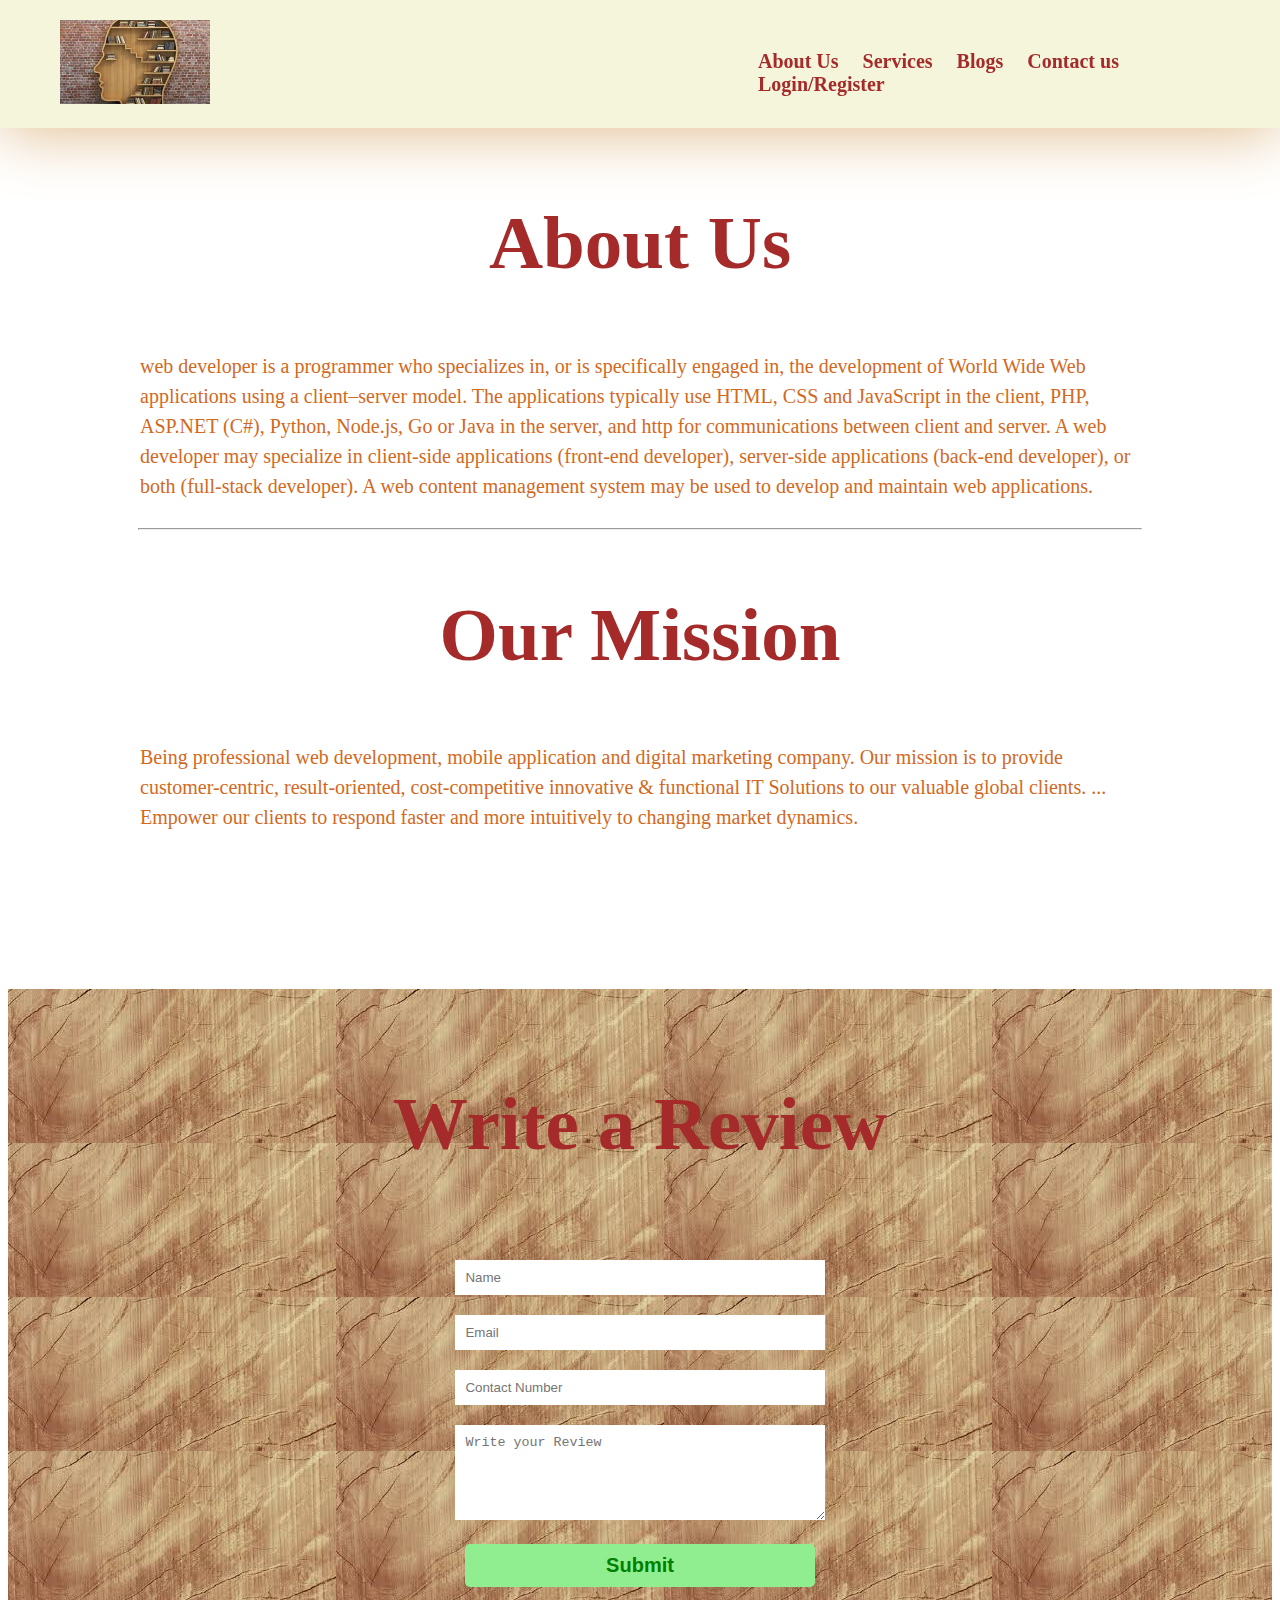
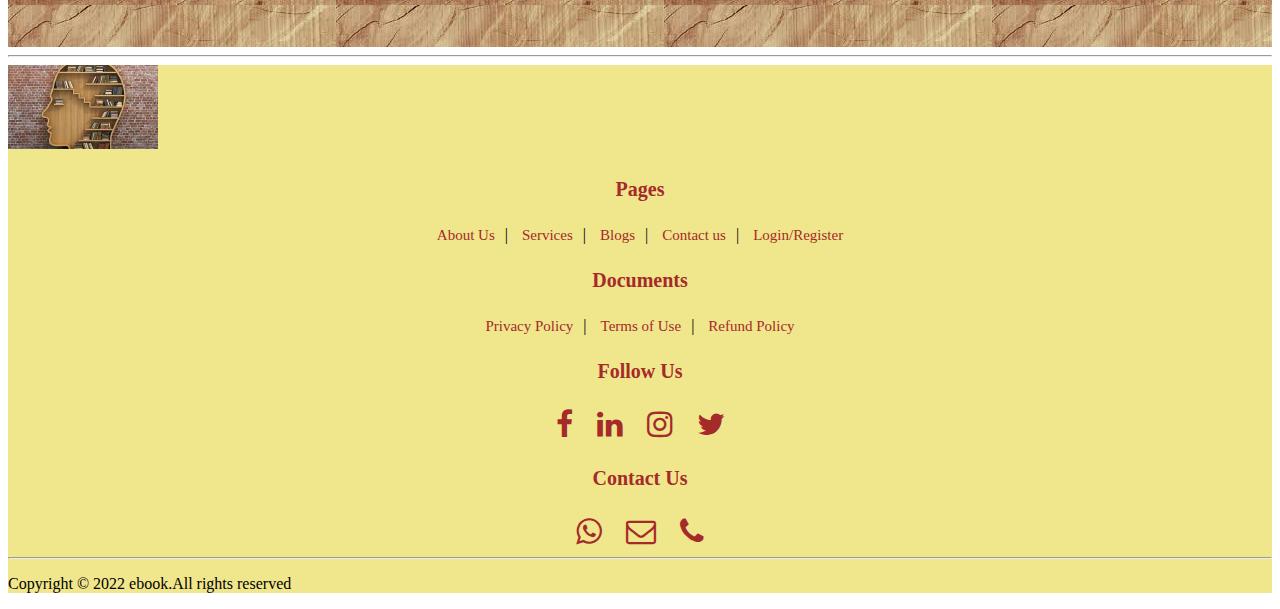
<file: about.html>
<!DOCTYPE html>
<html>
    <head>
        <title>
            Ebook | About Us
        </title>
        <link rel="stylesheet" type="text/css" href="style.css">
        <link rel="stylesheet" type="text/css"  href="https://maxcdn.bootstrapcdn.com/font-awesome/4.2.0/css/font-awesome.min.css">
    </head>
    <body>
        <nav class="nav nav-top">
            <div class="logo">
                <a href="index.html"><img src="book2.jpg" width="150px"></a>
            </div>
            <div class="nav-side">
                <a href="about.html">About Us</a>
                <a href="service.html">Services</a>
                <a href="blog.html">Blogs</a>
                <a href="contact.html">Contact us</a>
                <a href="login.html">Login/Register</a>
            </div>
        </nav>
        <div class="about_us">
            <h2>About Us</h2>
            <div class="about_content">
                <p> web developer is a programmer who specializes in, or is specifically engaged in, the development of World Wide Web applications using a client–server model. The applications typically use HTML, CSS and JavaScript in the client, PHP, ASP.NET (C#), Python, Node.js, Go or Java in the server, and http for communications between client and server. A web developer may specialize in client-side applications (front-end developer), server-side applications (back-end developer), or both (full-stack developer). A web content management system may be used to develop and maintain web applications.</p>
            </div>
            <hr>
            <h2>Our Mission</h2>
            <p>Being professional web development, mobile application and digital marketing company. Our mission is to provide customer-centric, result-oriented, cost-competitive innovative & functional IT Solutions to our valuable global clients. ... Empower our clients to respond faster and more intuitively to changing market dynamics.</p>
        </div>
        <div class="feed">
            <h2>Write a Review</h2>
            <div class="feed_form">
                <form name="submit-googlesheet" method="post">
                    <input type="text" name="Name" placeholder="Name" required><br>
                    <input type="email" name="Email Id" placeholder="Email" required><br>
                    <input type="number" name="Contact" placeholder="Contact Number" required><br>
                    <textarea rows="5" cols="7" name="Review" placeholder="Write your Review"></textarea><br>
                    <button type="submit">Submit</button>
                </form>
            </div>
        </div>
        <hr>
        <footer>
            <div class="footer_logo">
                <a href="#"><img src="book2.jpg" width="150px"></a>
            </div>
            <div class="pages">
                <h3>Pages</h3>
                <a href="about.html">About Us</a>|
                <a href="service.html">Services</a>|
                <a href="blog.html">Blogs</a>|
                <a href="contact.html">Contact us</a>|
                <a href="#">Login/Register</a>
            </div>
            <div class="doc">
                <h3>Documents</h3>
                <a href="">Privacy Policy</a>|
                <a href="">Terms of Use</a>|
                <a href="">Refund Policy</a>
            </div>
            <div class="social">
                <h3>Follow Us</h3>
                <a href="https://www.facebook.com/profile.php?id=100008597228438" target="_blank"><i class="fa fa-facebook" aria-hidden="true"></i></a>
                <a href="https://www.linkedin.com/in/ankit-kumar-singh-9888291a5" target="_blank"><i class="fa fa-linkedin" aria-hidden="true"></i></a>
                <a href="https://www.instagram.com/ankit76671/"><i class="fa fa-instagram" target="_blank" aria-hidden="true"></i></a>
                <a href="https://twitter.com/AnkitKu48154563?t=9JucHOEO05IgHhfEQXHSUQ&s=08" target="_blank"><i class="fa fa-twitter" aria-hidden="true"></i></a>
            </div>
            <div class="contact">
                <h3>Contact Us</h3>
                <a href="https://api.WhatsApp.com/send?phone=+919934310292" target="_blank"><i class="fa fa-whatsapp" aria-hidden="true"></i></a>
                <a href="mailto: ankitsingh993431@gmail.com" target="_blank"><i class="fa fa-envelope-o" aria-hidden="true"></i></a>
                <a href="tel: +919934310292"><i class="fa fa-phone" aria-hidden="true"></i></a>
            </div>
            <hr>
            <p>Copyright &copy; 2022 ebook.All rights reserved</p>
        </footer>
    <!-- jQuery (necessary for Bootstrap's JavaScript plugins) -->
    <script src="https://ajax.googleapis.com/ajax/libs/jquery/1.12.4/jquery.min.js"></script>
        <!-- Latest compiled and minified JavaScript -->
    <script src="https://maxcdn.bootstrapcdn.com/bootstrap/3.3.7/js/bootstrap.min.js" integrity="sha384-Tc5IQib027qvyjSMfHjOMaLkfuWVxZxUPnCJA7l2mCWNIpG9mGCD8wGNIcPD7Txa" crossorigin="anonymous"></script>
    <script>
        const scriptURL =
            'https://script.google.com/macros/s/AKfycbyx9kKFO6UdVN1JU6RUaIJitDpjbfJVDAkoUWXm-TVMpMf59w0M0Q8CM4bsOwExqYH3/exec'
        const form = document.forms['submit-googlesheet']
     
        form.addEventListener('submit', e => {
            e.preventDefault()
            fetch(scriptURL, {
                    method: 'POST',
                    body: new FormData(form)
                })
                .then(response => alert(
                    "Thanks for you valuable feedback!!!"))
                .catch(error => console.error('Error!', error.message))
        })
     
     </script>
     
     
    </body>
</html>
</file>
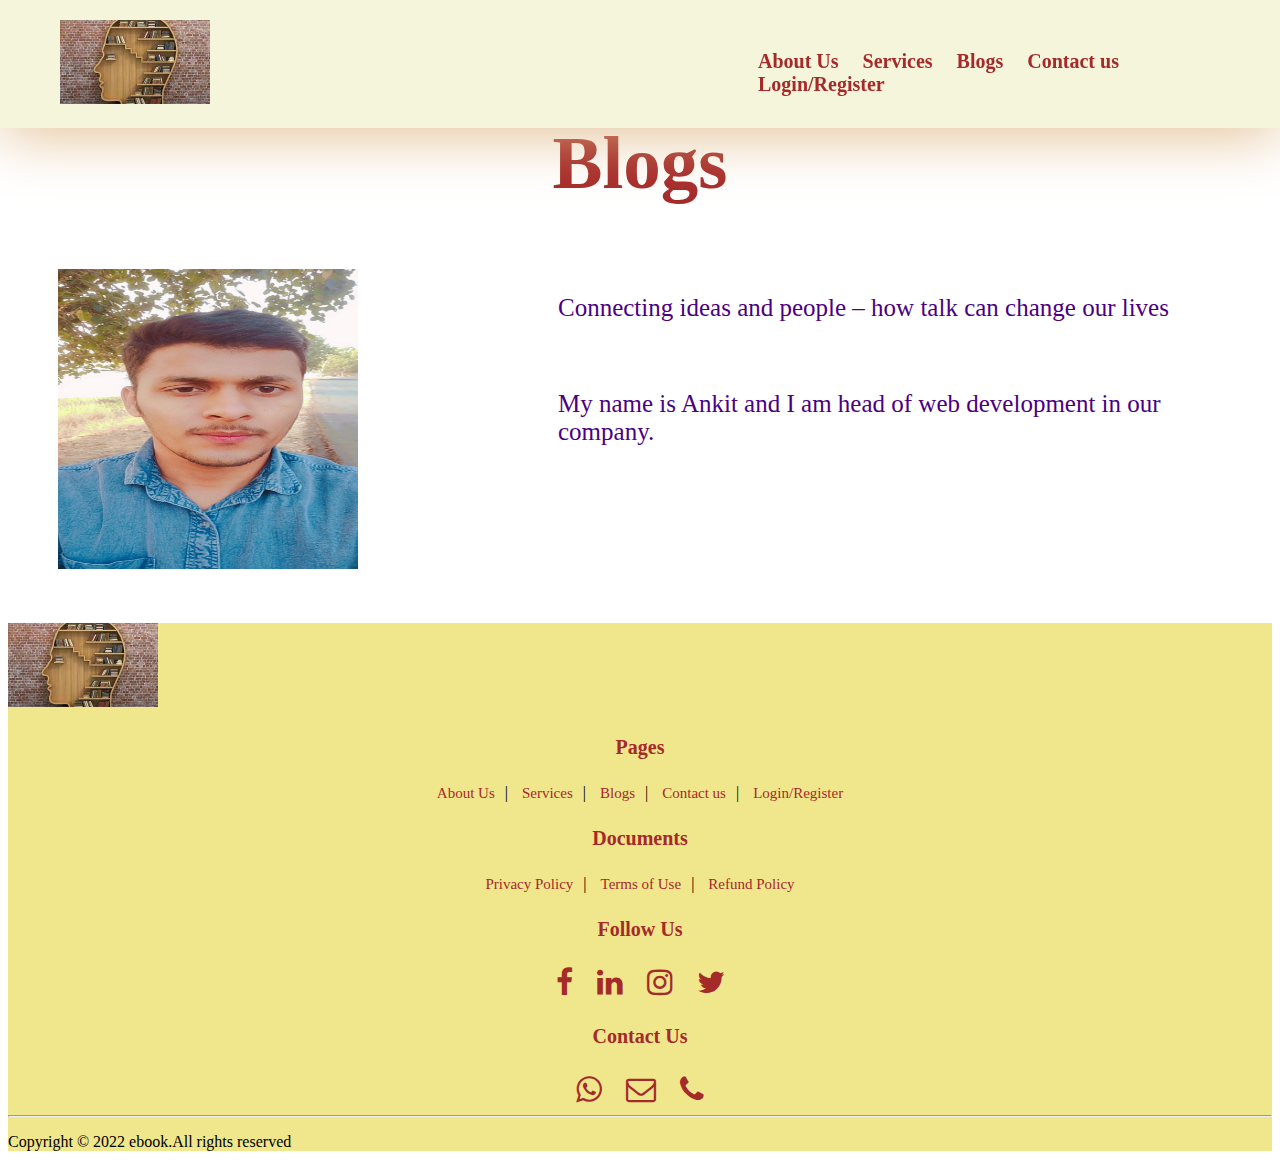
<file: blog.html>
<!DOCTYPE html>
<html>
    <head>
        <title>
            Ebook | Blog
        </title>
        <link rel="stylesheet" type="text/css" href="style.css">
        <link rel="stylesheet" type="text/css"  href="https://maxcdn.bootstrapcdn.com/font-awesome/4.2.0/css/font-awesome.min.css">
    </head>
    <body>
        <nav class="nav nav-top">
            <div class="logo">
                <a href="index.html"><img src="book2.jpg" width="150px"></a>
            </div>
            <div class="nav-side">
                <a href="about.html">About Us</a>
                <a href="service.html">Services</a>
                <a href="blog.html">Blogs</a>
                <a href="contact.html">Contact us</a>
                <a href="login.html">Login/Register</a>
            </div>
        </nav>
        <div class="blo">
            <h2>Blogs</h2>
            <div class="blo_content">
                <div class="blo_img">
                    <img src="Snapchat-879915043.jpg">
                </div>
                <div class="blo_text">
                    <p>Connecting ideas and people – how talk can change our lives</p><br>
                    <p>My name is Ankit and I am head of web development in our company.</p>
                </div>
                
            </div>
        </div>
        <footer>
            <div class="footer_logo">
                <a href="#"><img src="book2.jpg" width="150px"></a>
            </div>
            <div class="pages">
                <h3>Pages</h3>
                <a href="about.html">About Us</a>|
                <a href="service.html">Services</a>|
                <a href="blog.html">Blogs</a>|
                <a href="contact.html">Contact us</a>|
                <a href="#">Login/Register</a>
            </div>
            <div class="doc">
                <h3>Documents</h3>
                <a href="">Privacy Policy</a>|
                <a href="">Terms of Use</a>|
                <a href="">Refund Policy</a>
            </div>
            <div class="social">
                <h3>Follow Us</h3>
                <a href="https://www.facebook.com/profile.php?id=100008597228438" target="_blank"><i class="fa fa-facebook" aria-hidden="true"></i></a>
                <a href="https://www.linkedin.com/in/ankit-kumar-singh-9888291a5" target="_blank"><i class="fa fa-linkedin" aria-hidden="true"></i></a>
                <a href="https://www.instagram.com/ankit76671/"><i class="fa fa-instagram" target="_blank" aria-hidden="true"></i></a>
                <a href="https://twitter.com/AnkitKu48154563?t=9JucHOEO05IgHhfEQXHSUQ&s=08" target="_blank"><i class="fa fa-twitter" aria-hidden="true"></i></a>
            </div>
            <div class="contact">
                <h3>Contact Us</h3>
                <a href="https://api.WhatsApp.com/send?phone=+919934310292" target="_blank"><i class="fa fa-whatsapp" aria-hidden="true"></i></a>
                <a href="mailto: ankitsingh993431@gmail.com" target="_blank"><i class="fa fa-envelope-o" aria-hidden="true"></i></a>
                <a href="tel: +919934310292"><i class="fa fa-phone" aria-hidden="true"></i></a>
            </div>
            <hr>
            <p>Copyright &copy; 2022 ebook.All rights reserved</p>
        </footer>
    <!-- jQuery (necessary for Bootstrap's JavaScript plugins) -->
    <script src="https://ajax.googleapis.com/ajax/libs/jquery/1.12.4/jquery.min.js"></script>
        <!-- Latest compiled and minified JavaScript -->
    <script src="https://maxcdn.bootstrapcdn.com/bootstrap/3.3.7/js/bootstrap.min.js" integrity="sha384-Tc5IQib027qvyjSMfHjOMaLkfuWVxZxUPnCJA7l2mCWNIpG9mGCD8wGNIcPD7Txa" crossorigin="anonymous"></script>
    <script>
        const scriptURL =
            'https://script.google.com/macros/s/AKfycbyx9kKFO6UdVN1JU6RUaIJitDpjbfJVDAkoUWXm-TVMpMf59w0M0Q8CM4bsOwExqYH3/exec'
        const form = document.forms['submit-googlesheet']
     
        form.addEventListener('submit', e => {
            e.preventDefault()
            fetch(scriptURL, {
                    method: 'POST',
                    body: new FormData(form)
                })
                .then(response => alert(
                    "Thanks for you valuable feedback!!!"))
                .catch(error => console.error('Error!', error.message))
        })
     
     </script>
     
     
    </body>
</html>
</file>
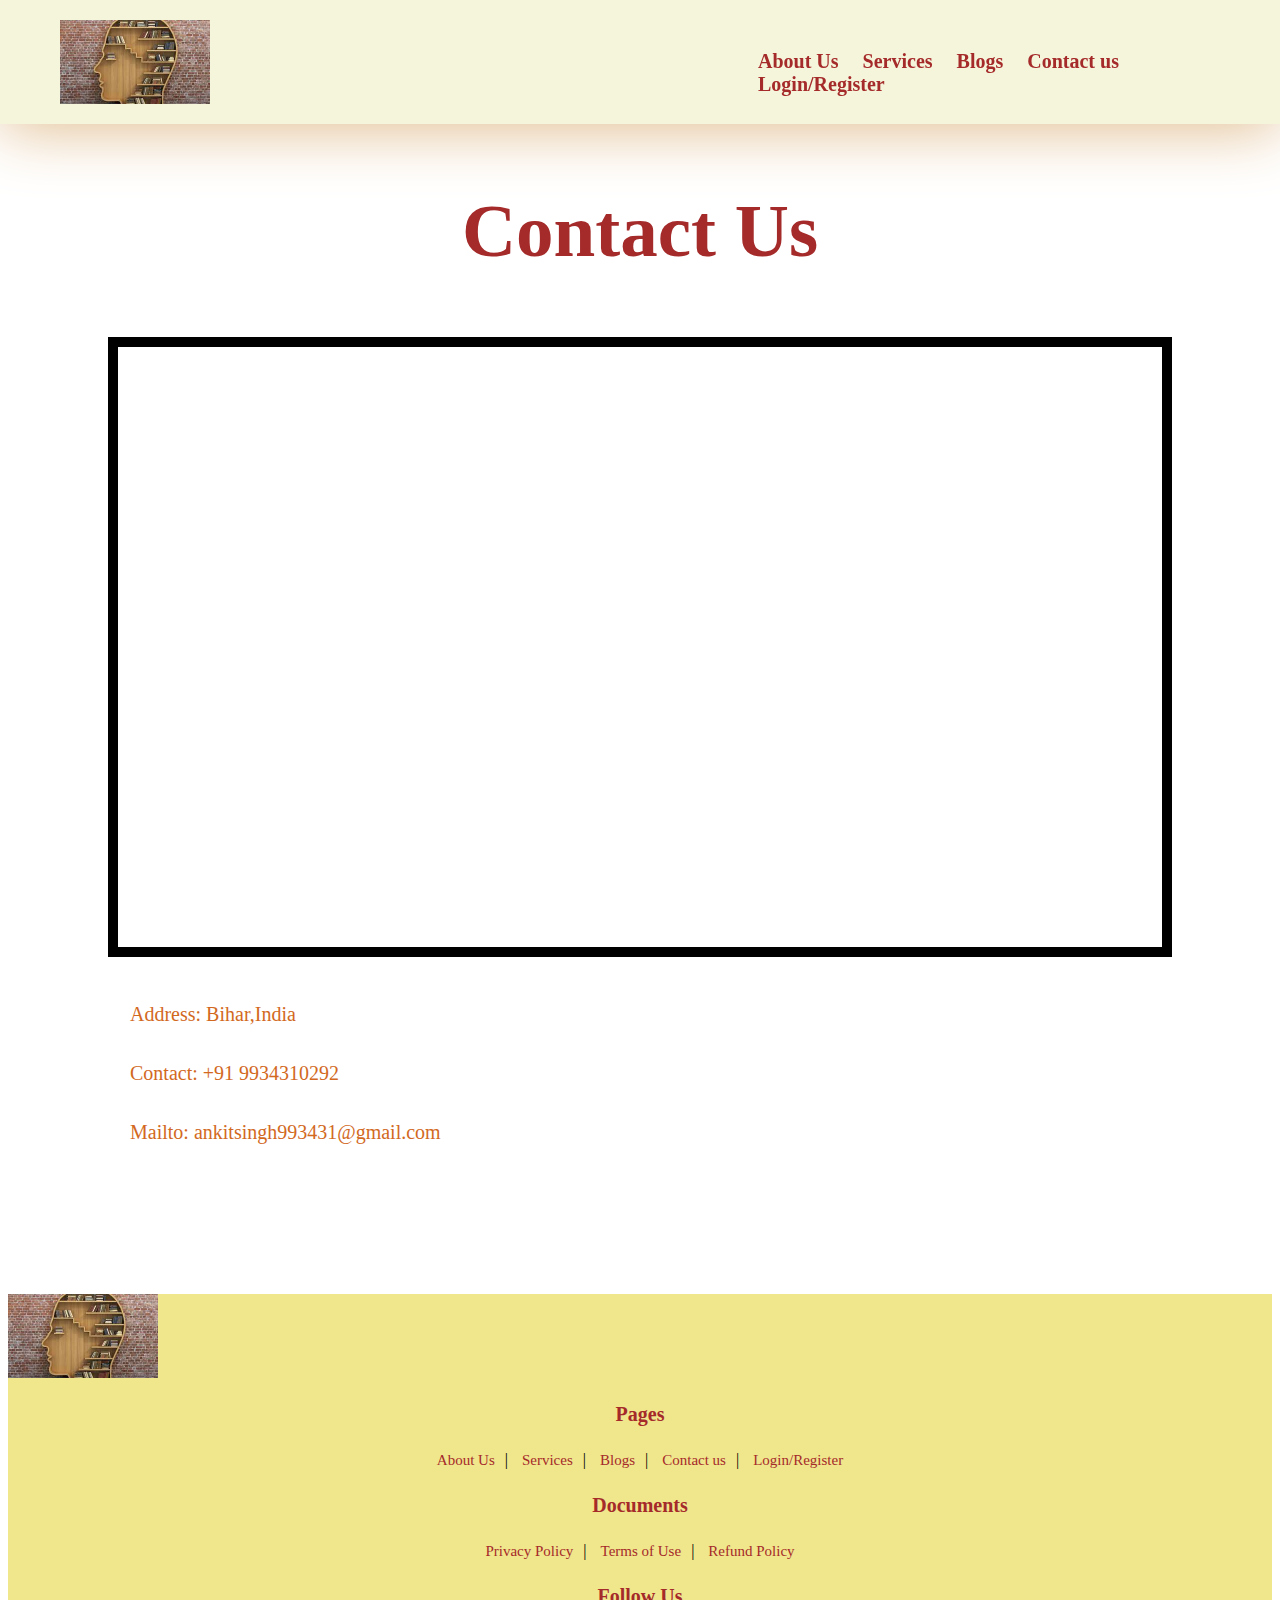
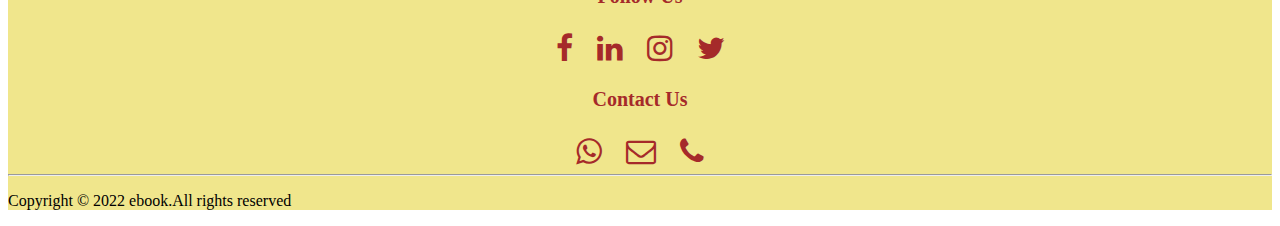
<file: contact.html>
!DOCTYPE html>
<html>
    <head>
        <title>
            Ebook | Contact Us
        </title>
        <link rel="stylesheet" type="text/css" href="style.css">
        <link rel="stylesheet" type="text/css"  href="https://maxcdn.bootstrapcdn.com/font-awesome/4.2.0/css/font-awesome.min.css">
    </head>
    <body>
        <nav class="nav nav-top">
            <div class="logo">
                <a href="index.html"><img src="book2.jpg" width="150px"></a>
            </div>
            <div class="nav-side">
                <a href="about.html">About Us</a>
                <a href="service.html">Services</a>
                <a href="blog.html">Blogs</a>
                <a href="contact.html">Contact us</a>
                <a href="login.html">Login/Register</a>
            </div>
        </nav>
        <div class="contact_container">
            <h2>Contact Us</h2>
            <div class="g_map">
                <iframe src="https://www.google.com/maps/embed?pb=!1m18!1m12!1m3!1d3582.610958757462!2d85.39379511458893!3d26.11161538347918!2m3!1f0!2f0!3f0!3m2!1i1024!2i768!4f13.1!3m3!1m2!1s0x39ed1111a6d98d5d%3A0xd0e1be1beb02f62b!2sJubba%20Sahni%20Park!5e0!3m2!1sen!2sin!4v1641729200965!5m2!1sen!2sin" width="100%" height="600" style="border:0;" allowfullscreen="" loading="lazy"></iframe>
            </div>
            <div class="contact_content">
                <p>Address: Bihar,India </p>
                <p>Contact: +91 9934310292 </p>
                <p>Mailto: ankitsingh993431@gmail.com</p>
            </div>
        </div>
        <footer>
            <div class="footer_logo">
                <a href="#"><img src="book2.jpg" width="150px"></a>
            </div>
            <div class="pages">
                <h3>Pages</h3>
                <a href="about.html">About Us</a>|
                <a href="service.html">Services</a>|
                <a href="blog.html">Blogs</a>|
                <a href="contact.html">Contact us</a>|
                <a href="#">Login/Register</a>
            </div>
            <div class="doc">
                <h3>Documents</h3>
                <a href="">Privacy Policy</a>|
                <a href="">Terms of Use</a>|
                <a href="">Refund Policy</a>
            </div>
            <div class="social">
                <h3>Follow Us</h3>
                <a href="https://www.facebook.com/profile.php?id=100008597228438" target="_blank"><i class="fa fa-facebook" aria-hidden="true"></i></a>
                <a href="https://www.linkedin.com/in/ankit-kumar-singh-9888291a5" target="_blank"><i class="fa fa-linkedin" aria-hidden="true"></i></a>
                <a href="https://www.instagram.com/ankit76671/"><i class="fa fa-instagram" target="_blank" aria-hidden="true"></i></a>
                <a href="https://twitter.com/AnkitKu48154563?t=9JucHOEO05IgHhfEQXHSUQ&s=08" target="_blank"><i class="fa fa-twitter" aria-hidden="true"></i></a>
            </div>
            <div class="contact">
                <h3>Contact Us</h3>
                <a href="https://api.WhatsApp.com/send?phone=+919934310292" target="_blank"><i class="fa fa-whatsapp" aria-hidden="true"></i></a>
                <a href="mailto: ankitsingh993431@gmail.com" target="_blank"><i class="fa fa-envelope-o" aria-hidden="true"></i></a>
                <a href="tel: +919934310292"><i class="fa fa-phone" aria-hidden="true"></i></a>
            </div>
            <hr>
            <p>Copyright &copy; 2022 ebook.All rights reserved</p>
        </footer>
    <!-- jQuery (necessary for Bootstrap's JavaScript plugins) -->
    <script src="https://ajax.googleapis.com/ajax/libs/jquery/1.12.4/jquery.min.js"></script>
        <!-- Latest compiled and minified JavaScript -->
    <script src="https://maxcdn.bootstrapcdn.com/bootstrap/3.3.7/js/bootstrap.min.js" integrity="sha384-Tc5IQib027qvyjSMfHjOMaLkfuWVxZxUPnCJA7l2mCWNIpG9mGCD8wGNIcPD7Txa" crossorigin="anonymous"></script>
    <script>
        const scriptURL =
            'https://script.google.com/macros/s/AKfycbyx9kKFO6UdVN1JU6RUaIJitDpjbfJVDAkoUWXm-TVMpMf59w0M0Q8CM4bsOwExqYH3/exec'
        const form = document.forms['submit-googlesheet']
     
        form.addEventListener('submit', e => {
            e.preventDefault()
            fetch(scriptURL, {
                    method: 'POST',
                    body: new FormData(form)
                })
                .then(response => alert(
                    "Thanks for you valuable feedback!!!"))
                .catch(error => console.error('Error!', error.message))
        })
     
     </script>
     
     
    </body>
</html>
</file>
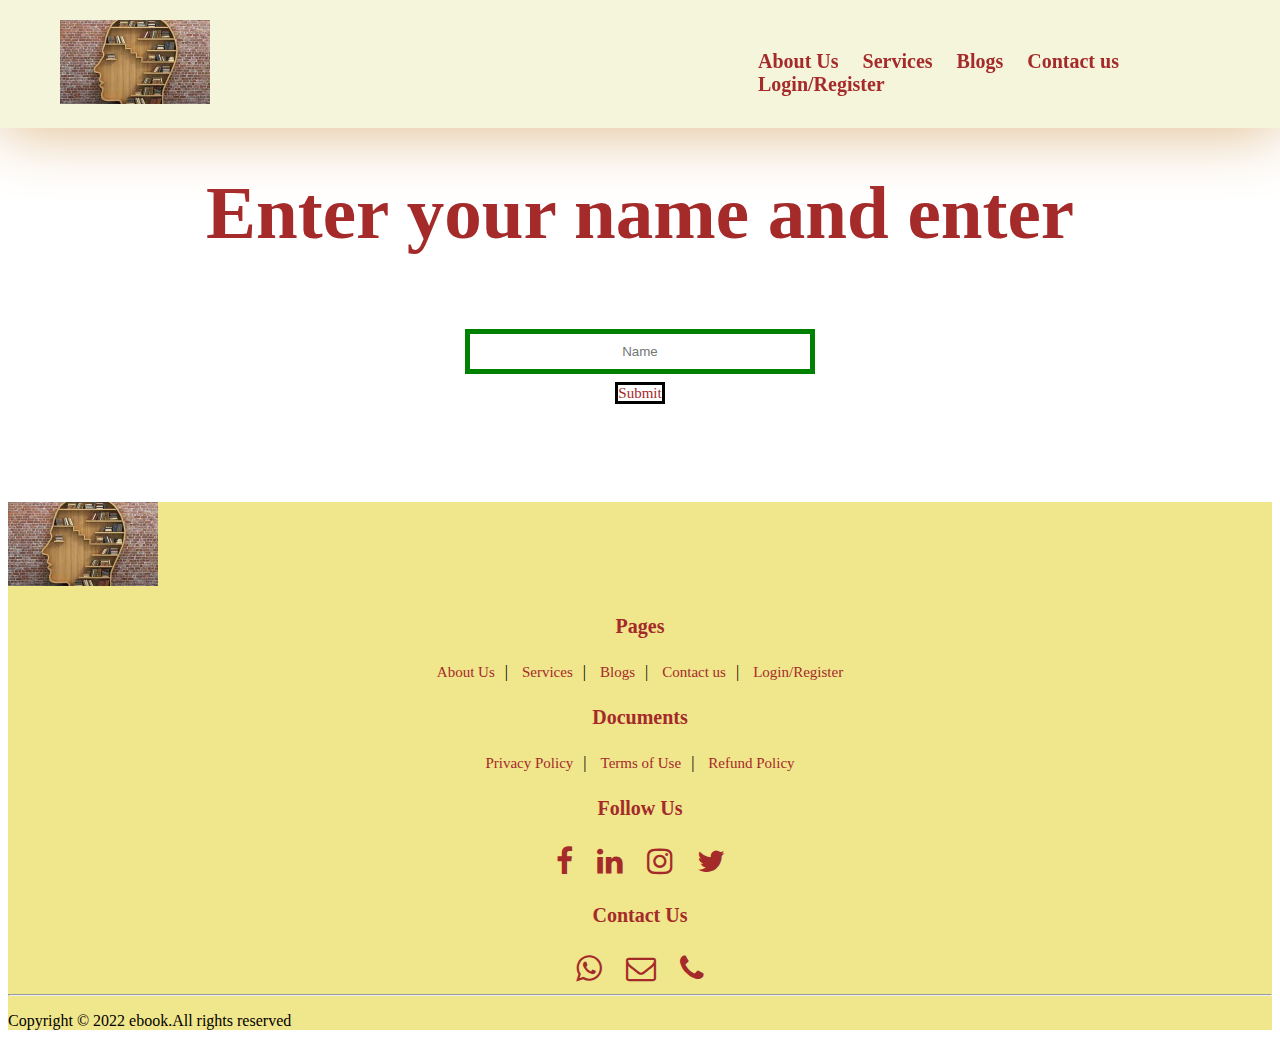
<file: login.html>
<!DOCTYPE html>
<html>
    <head>
        <title>
            Ebook | Login
        </title>
        <link rel="stylesheet" type="text/css" href="style.css">
        <link rel="stylesheet" type="text/css"  href="https://maxcdn.bootstrapcdn.com/font-awesome/4.2.0/css/font-awesome.min.css">
    </head>
    <body>
        <nav class="nav nav-top">
            <div class="logo">
                <a href="index.html"><img src="book2.jpg" width="150px"></a>
            </div>
            <div class="nav-side">
                <a href="about.html">About Us</a>
                <a href="service.html">Services</a>
                <a href="blog.html">Blogs</a>
                <a href="contact.html">Contact us</a>
                <a href="login.html">Login/Register</a>
            </div>
        </nav>
        <div class="log">
            <h2>Enter your name and enter</h2>
            <div class="name_form">
                <input type="text" placeholder="Name" required><br>
                <a href="index.html">Submit</a>
            </div>
        </div>
        <footer>
            <div class="footer_logo">
                <a href="#"><img src="book2.jpg" width="150px"></a>
            </div>
            <div class="pages">
                <h3>Pages</h3>
                <a href="about.html">About Us</a>|
                <a href="service.html">Services</a>|
                <a href="blog.html">Blogs</a>|
                <a href="contact.html">Contact us</a>|
                <a href="#">Login/Register</a>
            </div>
            <div class="doc">
                <h3>Documents</h3>
                <a href="">Privacy Policy</a>|
                <a href="">Terms of Use</a>|
                <a href="">Refund Policy</a>
            </div>
            <div class="social">
                <h3>Follow Us</h3>
                <a href="https://www.facebook.com/profile.php?id=100008597228438" target="_blank"><i class="fa fa-facebook" aria-hidden="true"></i></a>
                <a href="https://www.linkedin.com/in/ankit-kumar-singh-9888291a5" target="_blank"><i class="fa fa-linkedin" aria-hidden="true"></i></a>
                <a href="https://www.instagram.com/ankit76671/"><i class="fa fa-instagram" target="_blank" aria-hidden="true"></i></a>
                <a href="https://twitter.com/AnkitKu48154563?t=9JucHOEO05IgHhfEQXHSUQ&s=08" target="_blank"><i class="fa fa-twitter" aria-hidden="true"></i></a>
            </div>
            <div class="contact">
                <h3>Contact Us</h3>
                <a href="https://api.WhatsApp.com/send?phone=+919934310292" target="_blank"><i class="fa fa-whatsapp" aria-hidden="true"></i></a>
                <a href="mailto: ankitsingh993431@gmail.com" target="_blank"><i class="fa fa-envelope-o" aria-hidden="true"></i></a>
                <a href="tel: +919934310292"><i class="fa fa-phone" aria-hidden="true"></i></a>
            </div>
            <hr>
            <p>Copyright &copy; 2022 ebook.All rights reserved</p>
        </footer>
    <!-- jQuery (necessary for Bootstrap's JavaScript plugins) -->
    <script src="https://ajax.googleapis.com/ajax/libs/jquery/1.12.4/jquery.min.js"></script>
        <!-- Latest compiled and minified JavaScript -->
    <script src="https://maxcdn.bootstrapcdn.com/bootstrap/3.3.7/js/bootstrap.min.js" integrity="sha384-Tc5IQib027qvyjSMfHjOMaLkfuWVxZxUPnCJA7l2mCWNIpG9mGCD8wGNIcPD7Txa" crossorigin="anonymous"></script>
    <script>
        const scriptURL =
            'https://script.google.com/macros/s/AKfycbyx9kKFO6UdVN1JU6RUaIJitDpjbfJVDAkoUWXm-TVMpMf59w0M0Q8CM4bsOwExqYH3/exec'
        const form = document.forms['submit-googlesheet']
     
        form.addEventListener('submit', e => {
            e.preventDefault()
            fetch(scriptURL, {
                    method: 'POST',
                    body: new FormData(form)
                })
                .then(response => alert(
                    "Thanks for you valuable feedback!!!"))
                .catch(error => console.error('Error!', error.message))
        })
     
     </script>
     
     
    </body>
</html>
</file>
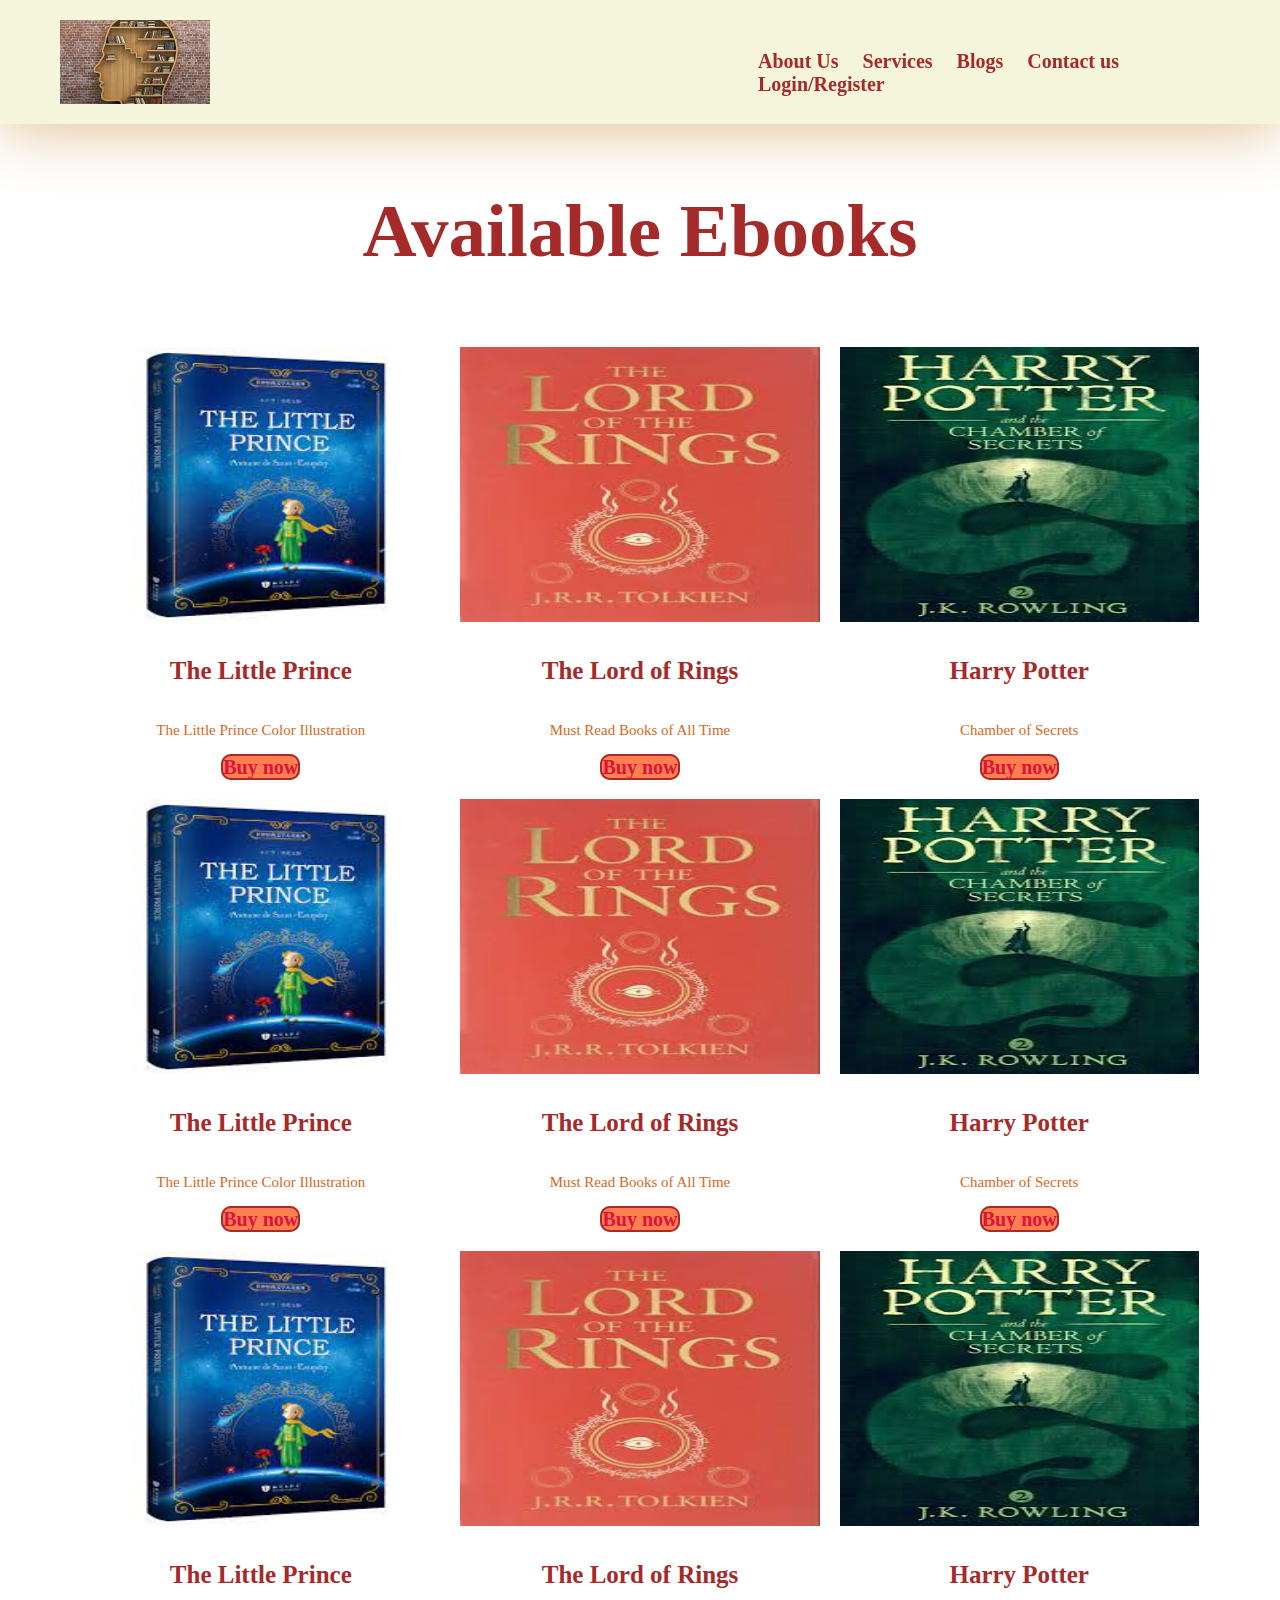
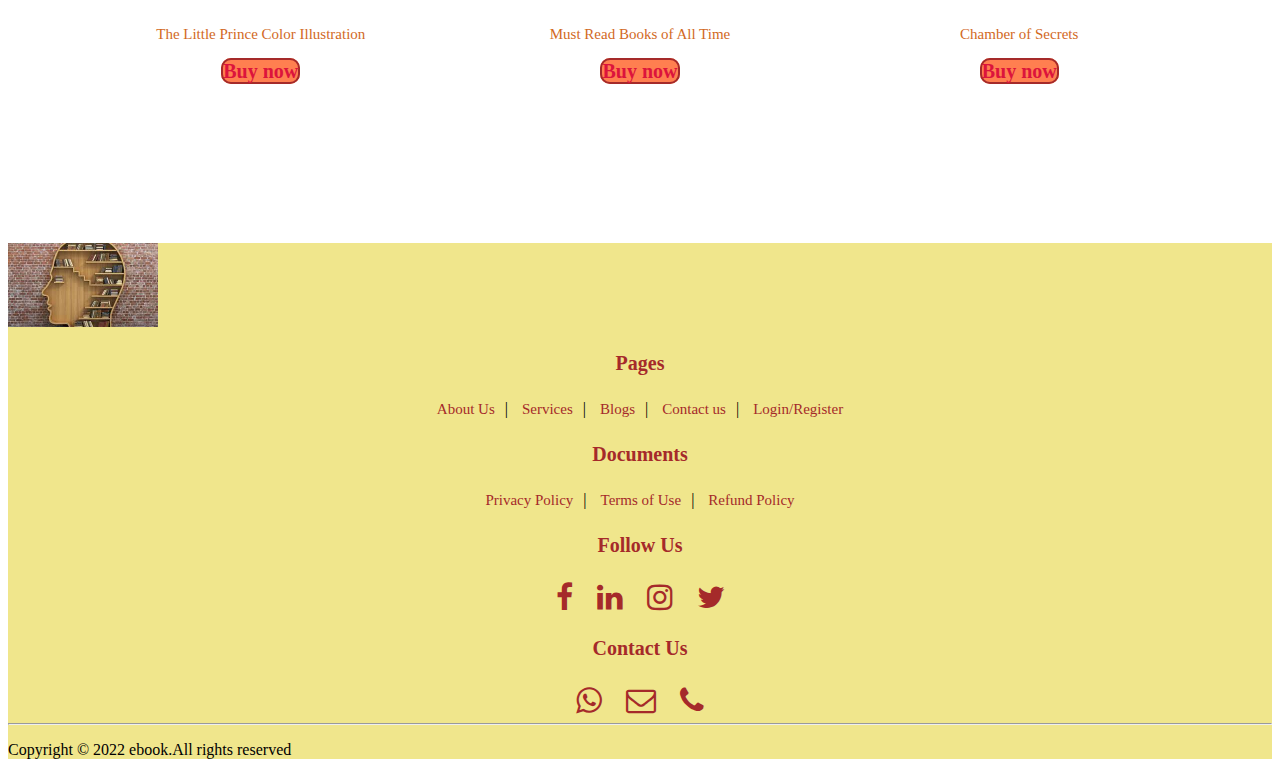
<file: service.html>
!DOCTYPE html>
<html>
    <head>
        <title>
            Ebook | Services
        </title>
        <link rel="stylesheet" type="text/css" href="style.css">
        <link rel="stylesheet" type="text/css"  href="https://maxcdn.bootstrapcdn.com/font-awesome/4.2.0/css/font-awesome.min.css">
    </head>
    <body>
        <nav class="nav nav-top">
            <div class="logo">
                <a href="index.html"><img src="book2.jpg" width="150px"></a>
            </div>
            <div class="nav-side">
                <a href="about.html">About Us</a>
                <a href="service.html">Services</a>
                <a href="blog.html">Blogs</a>
                <a href="contact.html">Contact us</a>
                <a href="login.html">Login/Register</a>
            </div>
        </nav>
        <div class="product" style="padding-top:100px;">
            <h2>Available Ebooks</h2>
            <div class="product_container">
                <div class="item">
                    <div class="item-img">
                        <img src="prince.jpg">
                    </div>
                    <div class="item-content">
                        <h3>The Little Prince</h3>
                        <p>The Little Prince Color Illustration</p>
                        <a href="#">Buy now</a>
                    </div>
                </div>
                <div class="item">
                    <div class="item-img">
                        <img src="lord.jpg">
                    </div>
                    <div class="item-content">
                        <h3>The Lord of Rings</h3>
                        <p> Must Read Books of All Time</p>
                        <a href="#">Buy now</a>
                    </div>
                </div>
                <div class="item">
                    <div class="item-img">
                        <img src="harry.jpg">
                    </div>
                    <div class="item-content">
                        <h3>Harry Potter</h3>
                        <p>Chamber of Secrets</p>
                        <a href="#">Buy now</a>
                    </div>
                </div>
            </div>
            <div class="product">
                
                <div class="product_container">
                    <div class="item">
                        <div class="item-img">
                            <img src="prince.jpg">
                        </div>
                        <div class="item-content">
                            <h3>The Little Prince</h3>
                            <p>The Little Prince Color Illustration</p>
                            <a href="#">Buy now</a>
                        </div>
                    </div>
                    <div class="item">
                        <div class="item-img">
                            <img src="lord.jpg">
                        </div>
                        <div class="item-content">
                            <h3>The Lord of Rings</h3>
                            <p> Must Read Books of All Time</p>
                            <a href="#">Buy now</a>
                        </div>
                    </div>
                    <div class="item">
                        <div class="item-img">
                            <img src="harry.jpg">
                        </div>
                        <div class="item-content">
                            <h3>Harry Potter</h3>
                            <p>Chamber of Secrets</p>
                            <a href="#">Buy now</a>
                        </div>
                    </div>
                </div>
                <div class="product">
                    
                    <div class="product_container">
                        <div class="item">
                            <div class="item-img">
                                <img src="prince.jpg">
                            </div>
                            <div class="item-content">
                                <h3>The Little Prince</h3>
                                <p>The Little Prince Color Illustration</p>
                                <a href="#">Buy now</a>
                            </div>
                        </div>
                        <div class="item">
                            <div class="item-img">
                                <img src="lord.jpg">
                            </div>
                            <div class="item-content">
                                <h3>The Lord of Rings</h3>
                                <p> Must Read Books of All Time</p>
                                <a href="#">Buy now</a>
                            </div>
                        </div>
                        <div class="item">
                            <div class="item-img">
                                <img src="harry.jpg">
                            </div>
                            <div class="item-content">
                                <h3>Harry Potter</h3>
                                <p>Chamber of Secrets</p>
                                <a href="#">Buy now</a>
                            </div>
                        </div>
                    </div>
                    
                </div>
            </div>
        </div>
        <footer>
            <div class="footer_logo">
                <a href="#"><img src="book2.jpg" width="150px"></a>
            </div>
            <div class="pages">
                <h3>Pages</h3>
                <a href="about.html">About Us</a>|
                <a href="service.html">Services</a>|
                <a href="blog.html">Blogs</a>|
                <a href="contact.html">Contact us</a>|
                <a href="#">Login/Register</a>
            </div>
            <div class="doc">
                <h3>Documents</h3>
                <a href="">Privacy Policy</a>|
                <a href="">Terms of Use</a>|
                <a href="">Refund Policy</a>
            </div>
            <div class="social">
                <h3>Follow Us</h3>
                <a href="https://www.facebook.com/profile.php?id=100008597228438" target="_blank"><i class="fa fa-facebook" aria-hidden="true"></i></a>
                <a href="https://www.linkedin.com/in/ankit-kumar-singh-9888291a5" target="_blank"><i class="fa fa-linkedin" aria-hidden="true"></i></a>
                <a href="https://www.instagram.com/ankit76671/"><i class="fa fa-instagram" target="_blank" aria-hidden="true"></i></a>
                <a href="https://twitter.com/AnkitKu48154563?t=9JucHOEO05IgHhfEQXHSUQ&s=08" target="_blank"><i class="fa fa-twitter" aria-hidden="true"></i></a>
            </div>
            <div class="contact">
                <h3>Contact Us</h3>
                <a href="https://api.WhatsApp.com/send?phone=+919934310292" target="_blank"><i class="fa fa-whatsapp" aria-hidden="true"></i></a>
                <a href="mailto: ankitsingh993431@gmail.com" target="_blank"><i class="fa fa-envelope-o" aria-hidden="true"></i></a>
                <a href="tel: +919934310292"><i class="fa fa-phone" aria-hidden="true"></i></a>
            </div>
            <hr>
            <p>Copyright &copy; 2022 ebook.All rights reserved</p>
        </footer>
    <!-- jQuery (necessary for Bootstrap's JavaScript plugins) -->
    <script src="https://ajax.googleapis.com/ajax/libs/jquery/1.12.4/jquery.min.js"></script>
        <!-- Latest compiled and minified JavaScript -->
    <script src="https://maxcdn.bootstrapcdn.com/bootstrap/3.3.7/js/bootstrap.min.js" integrity="sha384-Tc5IQib027qvyjSMfHjOMaLkfuWVxZxUPnCJA7l2mCWNIpG9mGCD8wGNIcPD7Txa" crossorigin="anonymous"></script>
    <script>
        const scriptURL =
            'https://script.google.com/macros/s/AKfycbyx9kKFO6UdVN1JU6RUaIJitDpjbfJVDAkoUWXm-TVMpMf59w0M0Q8CM4bsOwExqYH3/exec'
        const form = document.forms['submit-googlesheet']
     
        form.addEventListener('submit', e => {
            e.preventDefault()
            fetch(scriptURL, {
                    method: 'POST',
                    body: new FormData(form)
                })
                .then(response => alert(
                    "Thanks for you valuable feedback!!!"))
                .catch(error => console.error('Error!', error.message))
        })
     
     </script>
     
     
    </body>
</html>
</file>
<file: style.css>
.nav{
    background-color:beige;
    z-index:9;
    padding:10px;
    padding-left:50px;
    padding-right:50px;
    display:flex;
    box-shadow:0px 3px 65px 0px burlywood;
}
.nav-top{
    position:fixed;
    top:0;
    right:0;
    left:0;
}
.logo{
    width:60%;
    float:left;
}
.logo img{
    padding:10px;
}
.nav-side{
    float:right;
    width:40%;
    margin-top:40px;
    
}
.nav-side a{
    text-decoration:none;
    margin-right:20px;
    margin-top:40px;
    color:brown;
    font-weight:bold;
    font-family:Cambria, Cochin, Georgia, Times, 'Times New Roman', serif;
    font-size:20px;
    justify-content: center;
    text-align: center;
    align-items: center;
    align-content: center;
    
    
}
.nav-side a:hover{
    color:black;
    border-bottom: 4px solid black;
    transition:all 1s ease;
    background-color:white;
}

.main{
    background-image:url("book3.jpg");
    background-position:center;
    background-size:cover;
    background-repeat:no-repeat;
    background-attachment:fixed;
    height:80vh;
    
}
.main .main_content{
    padding-top:100px;
    margin-left: 10%;
    margin-right: 10%;
}
.main .main_content h2{
    color:coral;
    font-family: Cambria, Cochin, Georgia, Times, 'Times New Roman', serif;
    font-weight:bolder;
    font-size:75px;
    text-align:center;
}
.main .main_content .btn{
    padding-bottom: 30px;

}
.main .main_content .btn a{
    text-decoration: none;
    margin:500px;
    padding:20px 30px;
    background-color: coral;
    color:crimson;
    font-family:Cambria, Cochin, Georgia, Times, 'Times New Roman', serif;
    font-weight:bold;
    border:2px solid brown;
    border-radius:10px;
    font-size:15px;
    transition:0.5s;
    
}
.main .main_content .btn a:hover{
    background-color:white;
    color:black;
    border:none;
    border-bottom: 4px solid black;
    transition:0.5s;
}
.product{
    padding-bottom:50px;
}
.product h2{
    text-align:center;
    color:brown;
    font-weight:bold;
    font-size:75px;
    font-family: Cambria, Cochin, Georgia, Times, 'Times New Roman', serif;
}
.product .product_container{
    display:flex;
    margin-left:5%;
    margin-right:5%;
}
.product .product_container .item{
    width:33%;
    height:auto;
    margin:10px;
}
.product .product_container .item:hover{
    box-shadow: 0px 3px 65px 0px grey;
}
.product .product_container .item .item-img{
    width:100%;
    height:275px;
    overflow:hidden;
}
.product .product_container .item .item-img img{
    width:100%;
    height:275px;
}
.product .product_container .item .item-content{
    text-align:center;
}
.product .product_container .item .item-content h3{
    padding:10px;
    font-size:25px;
    font-family: Cambria, Cochin, Georgia, Times, 'Times New Roman', serif;
    color:brown;
    font-weight:bold;
}
.product .product_container .item .item-content p{
    padding:2px;
    font-size:15px;
    font-family:Cambria, Cochin, Georgia, Times, 'Times New Roman', serif;
    color:chocolate;
    font-weight:lighter;
}
.product .product_container .item .item-content a{
    text-decoration: none;
    
    background-color: coral;
    color:crimson;
    font-family:Cambria, Cochin, Georgia, Times, 'Times New Roman', serif;
    font-weight:bold;
    border:2px solid brown;
    border-radius:10px;
    font-size:20px;
    transition:0.5s;
}
.product .product_container .item .item-content a:hover{
    background-color:white;
    color:black;
    border:none;
    border-bottom: 4px solid black;
    transition:0.5s;
}
.product .product_btn{
    text-align:center;
    margin-top:50px;
}
.product .product_btn a{
    text-decoration: none;
    
    padding:20px 30px;
    background-color: coral;
    color:crimson;
    font-family:Cambria, Cochin, Georgia, Times, 'Times New Roman', serif;
    font-weight:bold;
    border:2px solid brown;
    border-radius:10px;
    font-size:15px;
    transition:0.5s;
    
}
.product .product_btn a:hover{
    background-color:white;
    color:black;
    border:none;
    border-bottom: 4px solid black;
    transition:0.5s;
}
.keypoint {
    padding:50px;
}
.keypoint h2{
    text-align:center;
    color:brown;
    font-weight:bold;
    font-size:75px;
    font-family: Cambria, Cochin, Georgia, Times, 'Times New Roman', serif;
}
.keypoint .key_container{
    display:flex;
}
.keypoint .key_container .key_content{
    width:40%;
    padding:20px;
    float:left;
}
.keypoint .key_container .key_content li{
    margin:10px;
    padding:10px;
    border-left:2px solid coral;
    color:brown;
    text-align:left;
    font-family:Cambria, Cochin, Georgia, Times, 'Times New Roman', serif;
    box-shadow:0px 3px 65px 0px coral;
}
.keypoint .key_container .key_img {
    width:40%;
    float:right;
    margin-left:150px;
}
.keypoint .key_container .key_img img{
    width:75%;
}
.testi{
    padding:50px;

}
.testi h2{
    text-align:center;
    color:brown;
    font-weight:bold;
    font-size:75px;
    font-family: Cambria, Cochin, Georgia, Times, 'Times New Roman', serif;
}
.testi .testi_container{
    margin-left:10%;
    margin-right:10%;
    text-align:center;
}
.testi .testi_container .item{
    width:100%;
    padding:20px;
    background-color:white;
    box-shadow:none;
}
.testi .testi_container .carousel-inner{
    background-color:white;
    box-shadow:none;
}
.testi .testi_container .item .item_img{
    width:100%;
    height:275px;
    overflow:hidden;
    text-align:center;
}
.testi .testi_container .item .item_img img{
    width:200px;
    height:200px;
    border-radius:50px;
    margin-top:60px;
}
.testi .testi_container .item .item_content{
    text-align:center;
}
.testi .testi_container .item .item_content h3{
    padding:10px;
    font-size:25px;
    font-family: Cambria, Cochin, Georgia, Times, 'Times New Roman', serif;
    color:brown;
    font-weight:bold;
}
.testi .testi_container .item .item_content p{
    padding:2px;
    font-size:15px;
    font-family:Cambria, Cochin, Georgia, Times, 'Times New Roman', serif;
    color:chocolate;
    font-weight:lighter;
    margin-bottom:25px;
}
.team{
    padding:50px;
}
.team h2{
    text-align:center;
    color:brown;
    font-weight:bold;
    font-size:75px;
    font-family: Cambria, Cochin, Georgia, Times, 'Times New Roman', serif;
}
.team .team_container{
    display:flex;
}
.team .team_container .team_video{
    width:40%;
    padding:20px;
}
.team .team_container .team_video video{
    width:100%;
}
.team .team_container .team_content{
    width:40%;
    padding:20px;
    margin-left:200px;
    text-align:center;
}
.team .team_container .team_content p{
    padding:2px;
    font-size:50px;
    font-family:Cambria, Cochin, Georgia, Times, 'Times New Roman', serif;
    color:chocolate;
    font-weight:lighter;
    margin-bottom:25px;
    border:10px solid brown;
    outline:none;
}
.feed{
    background-image:url("texture1.jpg");
    padding:30px;
}
.feed h2{
    text-align:center;
    color:brown;
    font-weight:bolder;
    font-size:75px;
    font-family: Cambria, Cochin, Georgia, Times, 'Times New Roman', serif;
}
.feed .feed_form{
    text-align:center;
}
.feed .feed_form form{
    padding:20px;
}
.feed .feed_form form input{
    width:30%;
    margin:10px;
    padding:10px;
    outline:none;
    border:none;
}
.feed .feed_form form textarea{
    width:30%;
    margin:10px;
    padding:10px;
    outline:none;
    border:none;
}
.feed .feed_form form button{
    width:30%;
    margin:10px;
    padding:10px;
    outline:none;
    border:none;
    background-color:lightgreen;
    color:green;
    border-radius:5px;
    font-size:20px;
    font-weight:bold;
}
.feed .feed_form form button:hover{
    color:black;
    border-bottom: 4px solid black;
    
    background-color:white;
}
.about_us{
    padding:130px;
}
.about_us h2{
    text-align:center;
    color:brown;
    font-weight:bolder;
    font-size:75px;
    font-family: Cambria, Cochin, Georgia, Times, 'Times New Roman', serif;
}
.about_us p{
    padding:2px;
    font-size:20px;
    font-family:Cambria, Cochin, Georgia, Times, 'Times New Roman', serif;
    color:chocolate;
    line-height:30px;
    font-weight:lighter;
    margin-bottom:25px;
    
    outline:none;
}
.contact_container{
    padding:100px;
}
.contact_container h2{
    text-align:center;
    color:brown;
    font-weight:bolder;
    font-size:75px;
    font-family: Cambria, Cochin, Georgia, Times, 'Times New Roman', serif;
}
.contact_container .g_map{
    border:10px solid black;
}
.contact_container .contact_content{
    padding:20px;
}
.contact_container .contact_content p{
    padding:2px;
    font-size:20px;
    font-family:Cambria, Cochin, Georgia, Times, 'Times New Roman', serif;
    color:chocolate;
    line-height:30px;
    font-weight:lighter;
    margin-bottom:25px;
    
    outline:none;
}
.log{
    padding:100px;
}
.log h2{
    text-align:center;
    color:brown;
    font-weight:bolder;
    font-size:75px;
    font-family: Cambria, Cochin, Georgia, Times, 'Times New Roman', serif;
}
.log .name_form{
    text-align:center;
}
.log .name_form input{
    width:30%;
    margin:10px;
    padding:10px;
    text-align:center;
    border:5px solid green;
    
    
}
.log .name_form a{
    border:3px solid black;
    color:brown;
    font-size:15px;
    text-decoration:none;
}
.blo {
    padding:50px;
}
.blo .blo_content{
    display:flex;
}
.blo h2{
    text-align:center;
    color:brown;
    font-weight:bold;
    font-size:75px;
    font-family: Cambria, Cochin, Georgia, Times, 'Times New Roman', serif;
}
.blo .blo_content .blo_img img{
    width:300px;
    height:300px;
}
.blo .blo_content .blo_text {
    
    margin-left:200px;
}
.blo .blo_content .blo_text p{
    font-size:25px;
    font-family:Cambria, Cochin, Georgia, Times, 'Times New Roman', serif;
    color:indigo;
}
footer{
    background-color:khaki;
}
footer .pages{
    text-align:center;
}
footer .pages h3{
    color:brown;
    font-size:20px;
    font-family: Cambria, Cochin, Georgia, Times, 'Times New Roman', serif;
    padding:5px;
    font-weight: bold;
}
footer .pages a{
    text-decoration:none;
    margin:10px;
    color:brown;
    font-family:Cambria, Cochin, Georgia, Times, 'Times New Roman', serif;
    font-size:15px;
}
footer .pages a:hover{
    color:black;
}
footer .doc{
    text-align:center;
}
footer .doc h3{
    color:brown;
    font-size:20px;
    font-family: Cambria, Cochin, Georgia, Times, 'Times New Roman', serif;
    padding:5px;
    font-weight: bold;
}
footer .doc a{
    text-decoration:none;
    margin:10px;
    color:brown;
    font-family:Cambria, Cochin, Georgia, Times, 'Times New Roman', serif;
    font-size:15px;
}
footer .doc a:hover{
    color:black;
}
footer .social{
    text-align:center;
}
footer .social h3{
    color:brown;
    font-size:20px;
    font-family: Cambria, Cochin, Georgia, Times, 'Times New Roman', serif;
    padding:5px;
    font-weight: bold;
}
footer .social a{
    font-size:30px;
    color:brown;
    margin:10px;
}
footer .social a:hover{
    color:black;
}
footer .contact{
    text-align:center;
}
footer .contact h3{
    color:brown;
    font-size:20px;
    font-family: Cambria, Cochin, Georgia, Times, 'Times New Roman', serif;
    padding:5px;
    font-weight: bold;
}
footer .contact a{
    font-size:30px;
    color:brown;
    margin:10px;
}

footer .contact a:hover{
    color:black;
}
</file>
